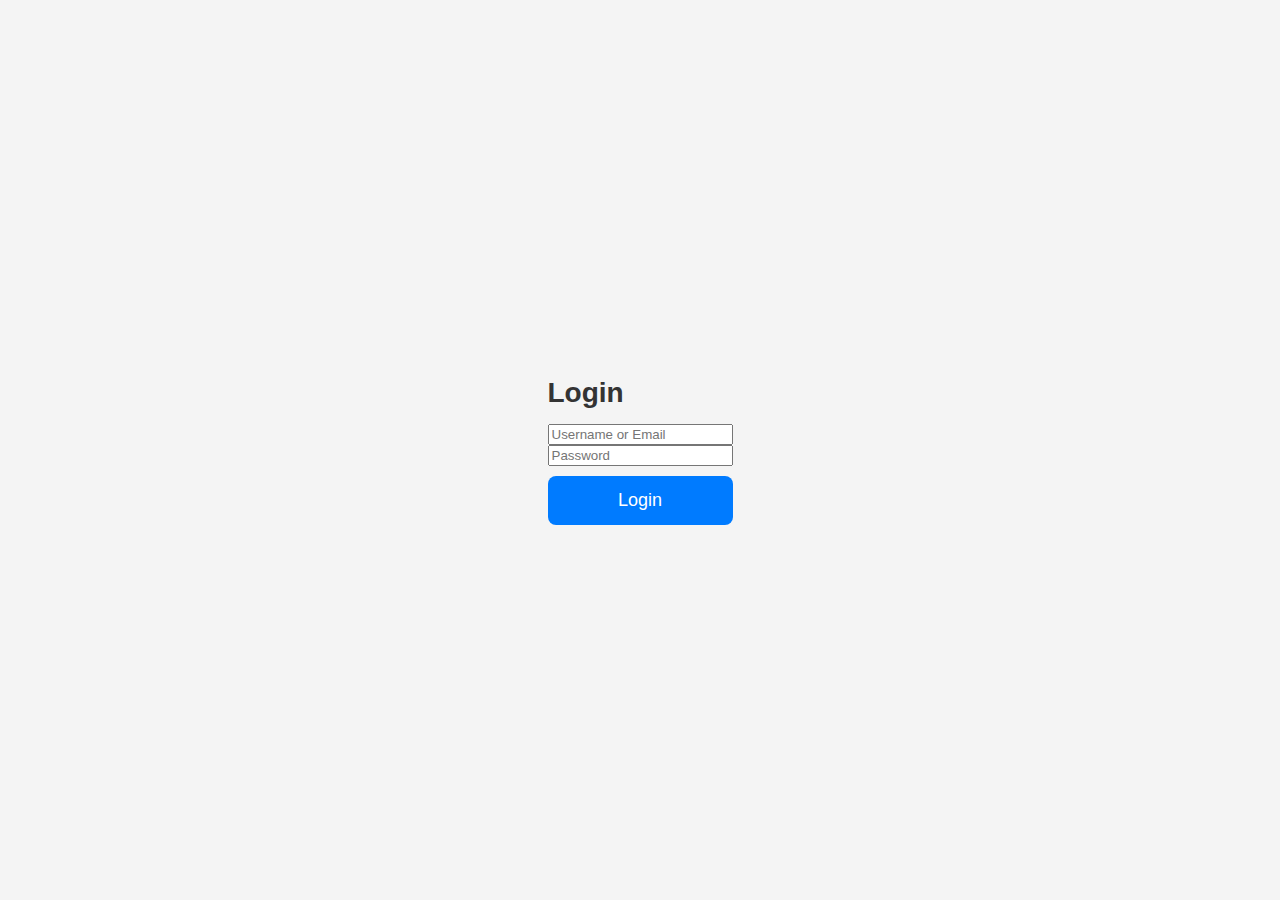
<file: index.html>
<!DOCTYPE html>
<html lang="en">
<head>
  <meta charset="UTF-8">
  <meta name="viewport" content="width=device-width, initial-scale=1.0">
  <title>Login</title>
  <link rel="stylesheet" href="style.css">
</head>
<body>
  <div class="login-container">
    <h1>Login</h1>
    <form id="loginForm">
      <div class="input-group">
        <input type="text" id="usernameOrEmail" placeholder="Username or Email" required>
      </div>
      <div class="input-group">
        <input type="password" id="password" placeholder="Password" required>
      </div>
      <button type="submit">Login</button>
    </form>
    <p id="error" class="error-message"></p>
  </div>
  <script src="script.js"></script>
</body>
</html>
</file>
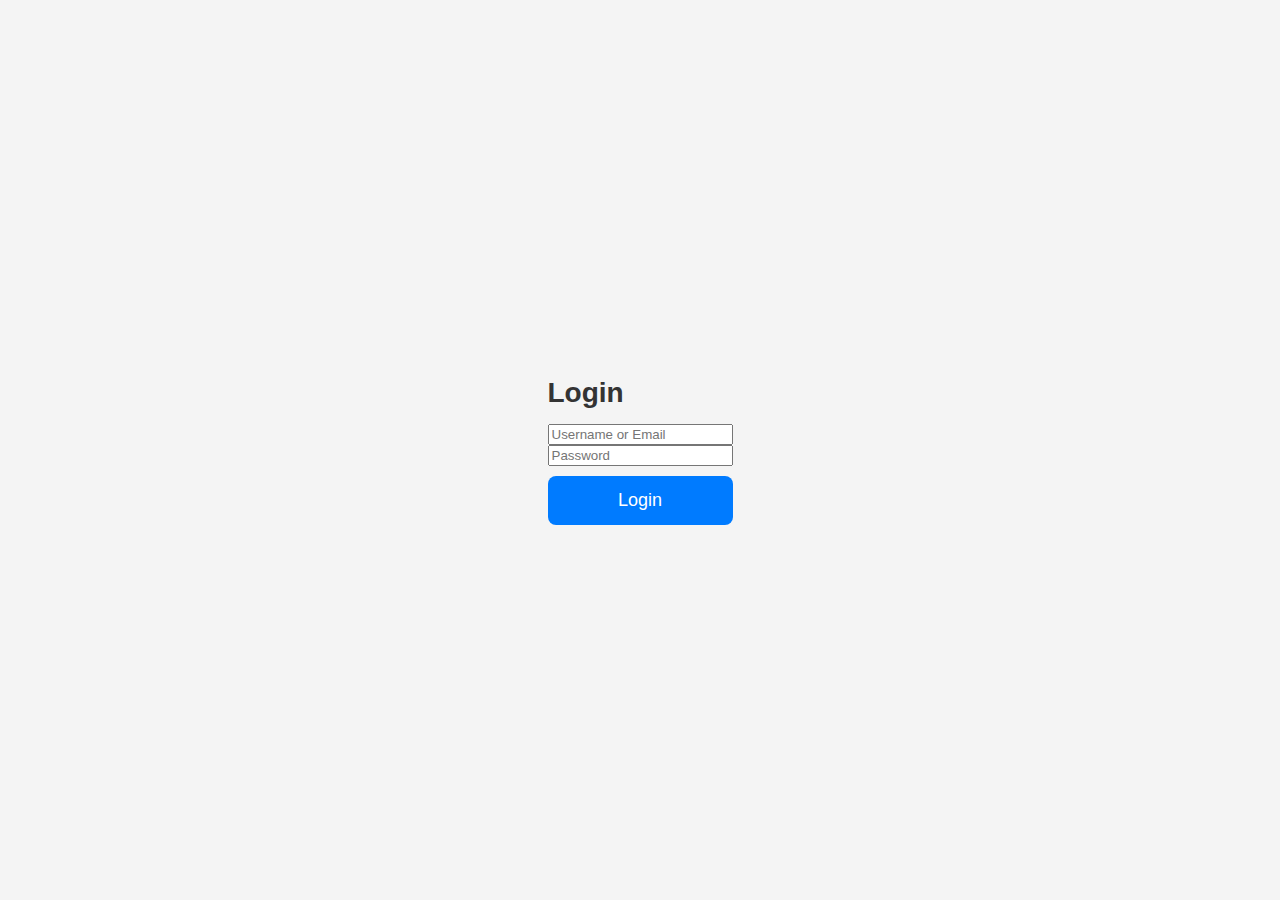
<file: profile.html>
<!DOCTYPE html>
<html lang="en">
<head>
  <meta charset="UTF-8">
  <meta name="viewport" content="width=device-width, initial-scale=1.0">
  <title>Profile</title>
  <link rel="stylesheet" href="style.css">
  <script src="https://d3js.org/d3.v7.min.js"></script>
</head>
<body>
  <div class="profile-container">
    <h1>Your Profile</h1>
    <button id="logoutBtn">Logout</button>
    
    <div id="profileData">
      <!-- بيانات المستخدم ستتم إضافتها هنا -->
    </div>

    
    <div id="graphs">
      <h3>XP</h3>
      <svg id="xpChart" width="600" height="400"></svg>
      <h3>ِAudit Ratio</h3>
      <div id="auditChartContainer">
        <svg id="auditChart" width="600" height="400"></svg>
      </div>
      
    </div>
  </div>

  <script src="script.js"></script>
</body>
</html>
</file>
<file: style.css>
body {
  font-family: 'Arial', sans-serif;
  background-color: #f4f4f4; /* لون خلفية الموقع */
  margin: 0;
  padding: 0;
  display: flex;
  justify-content: center;
  align-items: center;
  min-height: 100vh; /* تأكيد أن المحتوى يظهر في منتصف الشاشة */
}

.profile-container {
  background: #fff;
  padding: 30px;
  max-width: 600px;
  width: 90%;
  box-shadow: 0 4px 8px rgba(0, 0, 0, 0.1);
  border-radius: 12px; /* حواف مستديرة أكبر */
  text-align: center;
}

h1 {
  font-size: 28px; /* تكبير حجم الخط */
  color: #333;
  margin-bottom: 15px;
}

h2 {
  font-size: 22px;
  margin-top: 20px;
  color: #555;
}

button {
  background-color: #007BFF;
  color: white;
  padding: 14px 20px;
  font-size: 18px;
  border: none;
  border-radius: 8px; /* حواف الزر مستديرة أكثر */
  cursor: pointer;
  transition: background-color 0.3s ease;
  width: 100%;
  margin-top: 10px;
}

button:hover {
  background-color: #0056b3;
}

#profileData {
  margin-top: 20px;
  text-align: left;
  font-size: 16px;
}

#profileData p {
  margin: 10px 0;
}

#profileData strong {
  color: #007BFF;
}

#graphs {
  margin-top: 30px;
  text-align: center;
}

#graphs h3 {
  font-size: 20px;
  color: #333;
  margin-bottom: 15px;
}

svg {
  background: #fff;
  border-radius: 12px; /* حواف مائلة للرسم البياني */
  box-shadow: 0 4px 12px rgba(0, 0, 0, 0.1); /* إضافة تأثير الظل */
  padding: 15px;
}

#xpChart text {
  font-size: 14px;
  fill: #333;
}

#xpChart .axis text {
  font-size: 16px;
  fill: #555;
}

#xpChart rect {
  fill: steelblue;
  transition: fill 0.3s ease;
}

#xpChart rect:hover {
  fill: #ff7f50; /* تغيير اللون عند التمرير فوق الأعمدة */
}
</file>
